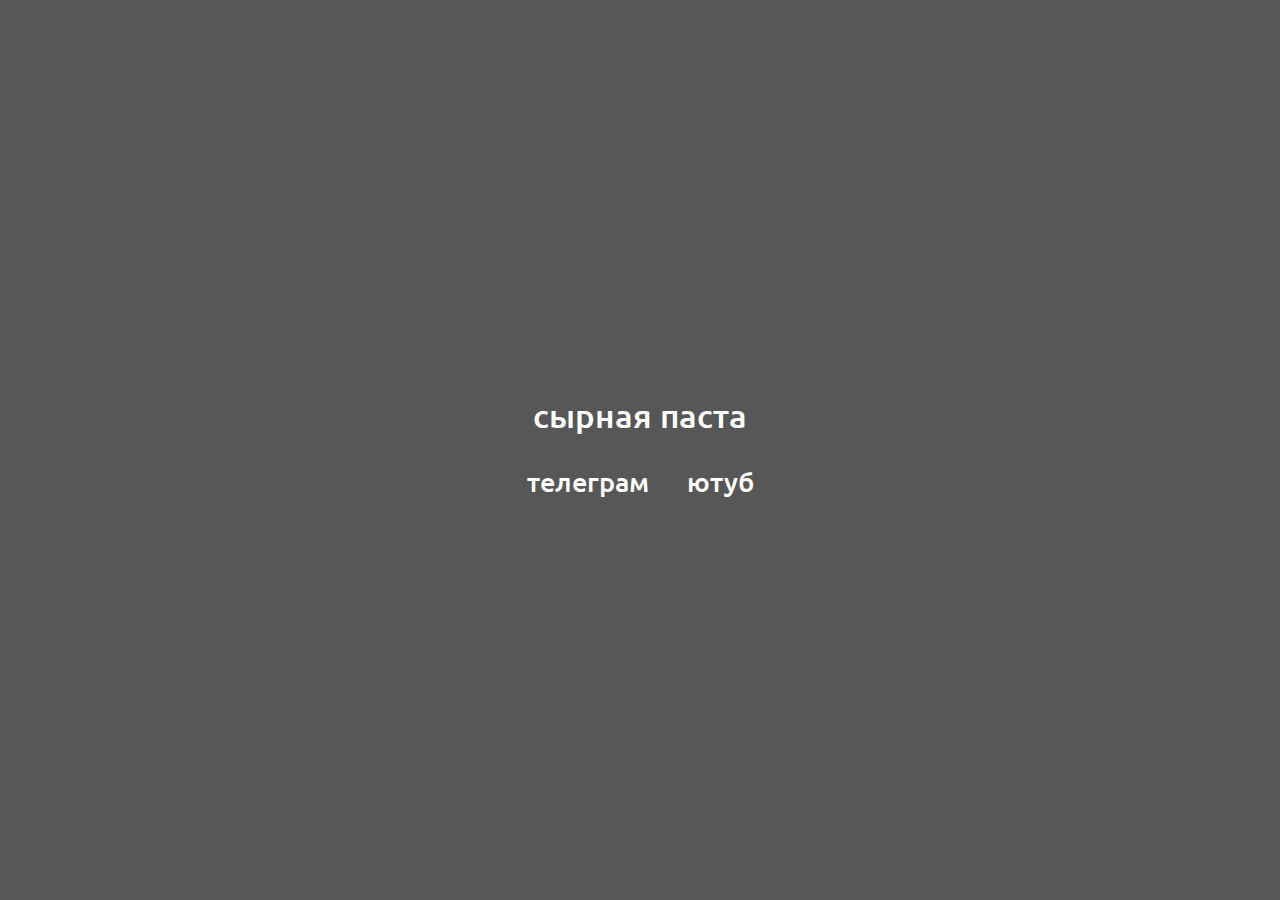
<file: index.html>
<!DOCTYPE html PUBLIC>
<html>
	<head>
		<title>хоум</title>
		<meta http-equiv="Content-Type" content="text/html; charset=UTF-8" />
		<link href="https://fonts.googleapis.com/css2?family=Ubuntu&display=swap" rel="stylesheet">
		<link rel="stylesheet" type="text/css" href="main.css">
		<link rel="icon" type="image/png" href="favicon-32x32.png">
	</head>
	<body>
		<center>
			<header id="header">
				<p>сырная паста</p>
				<br>
				<ul>
					<li><a href="https://t.me/nemoestinaeternum">телеграм</a></li>
					<li><a href="https://www.youtube.com/channel/UCogZrVFkyHEK-k18_yfwRdQ">ютуб</a></li>
				</ul>
			</header>
		</center>
	</body>
</html>
</file>
<file: main.css>
body {
	font-family: 'Ubuntu', sans-serif;
	text-align: center;
	width: 100%;
	height: 100%;
	margin: 0pt auto;
	color: rgb(255, 255, 255);
	background-color: rgb(87, 87, 87);
	position: relative;
	background-size: cover;
	background-repeat: no-repeat;
}
p {
	font-size: 25pt;
	margin: 0pt;
	padding: 0pt;
	font-weight: 450;
}
a {
	color: rgb(255, 255, 255);
	font-weight: 500;
	text-decoration: none;
}
a:hover {
	color: rgb(0, 0, 0);
}
header ul {
	display: inline;
	width: 100%;
	list-style-type: none;
	font-size: 20pt;
	color: rgba(0, 0, 0, 0.0);
	margin: 0;
	padding: 0;
}
header li {
	color: inherit;
	display: inline-block;
	padding: 8px 16px;
}
header {
	width: 100%;
	left: 50%;
	transform: translate(-50%, -50%);
	position: absolute;
	color: inherit;
	z-index: 10;
	top: 50%;
}
</file>
